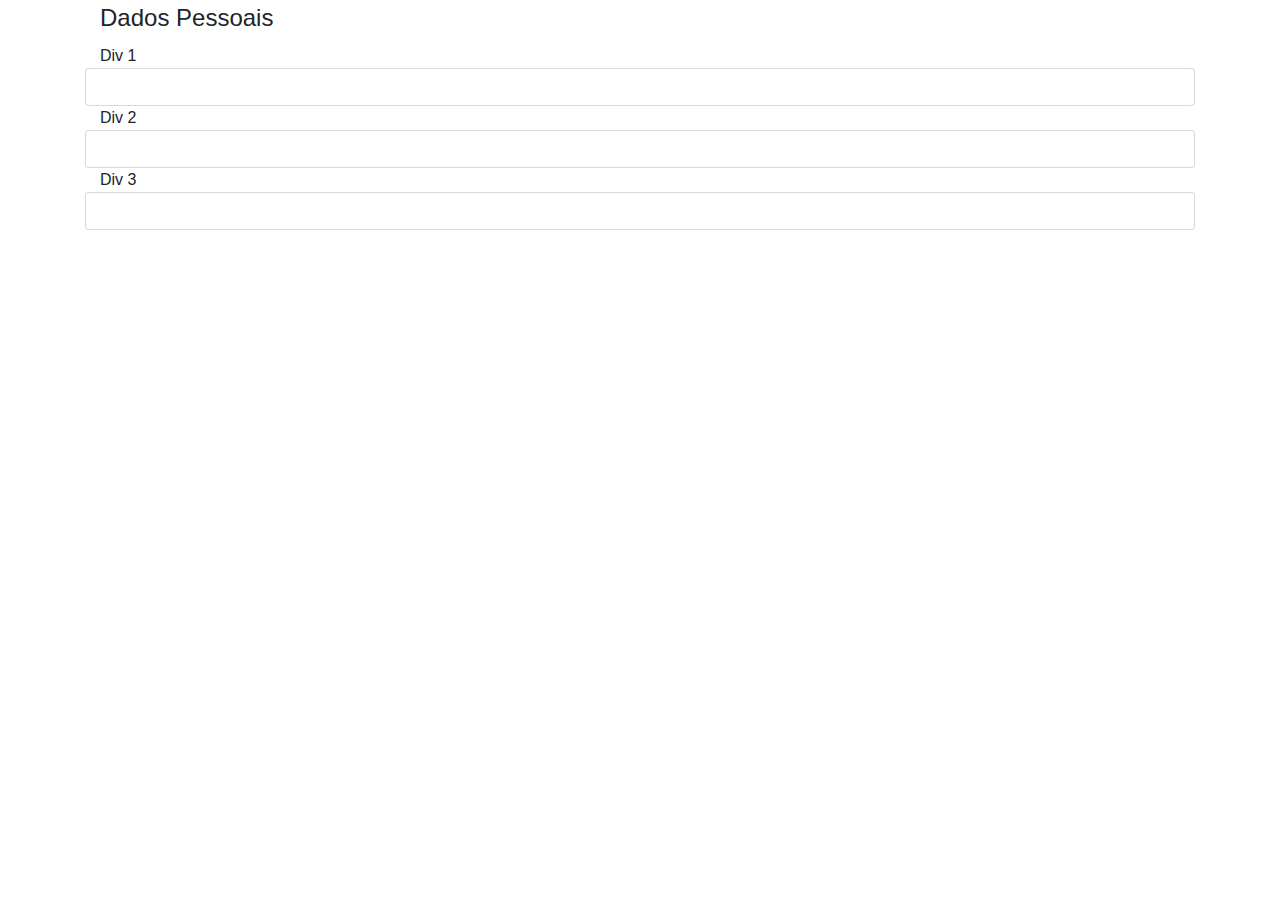
<file: public_html/Exemplo.html>
<!DOCTYPE html>

<html>
    <head>
        <title>Layout Bootstrap</title>
        <meta charset="UTF-8">
        <link rel="stylesheet" href="css/bootstrap.css"/>
        
    </head>
    <body>  
        <div class="container">
            <div class="container-fluid">
                <fieldset>
                    <legend>Dados Pessoais</legend>
                    
                </fieldset>   
            </div>
            <div class="col-md-12">
                <div class="row">
                    <div class="col-md-2">Div 1</div>
                        <input type="text" class="form-control"/>
                    <div class="col-md-8">Div 2</div>
                        <input type="text" class="form-control"/>
                    <div class="col-md-2">Div 3</div>
                        <input type="text" class="form-control"/>
                </div>    
            </div>            
         </div>
    </body>
</html>
</file>
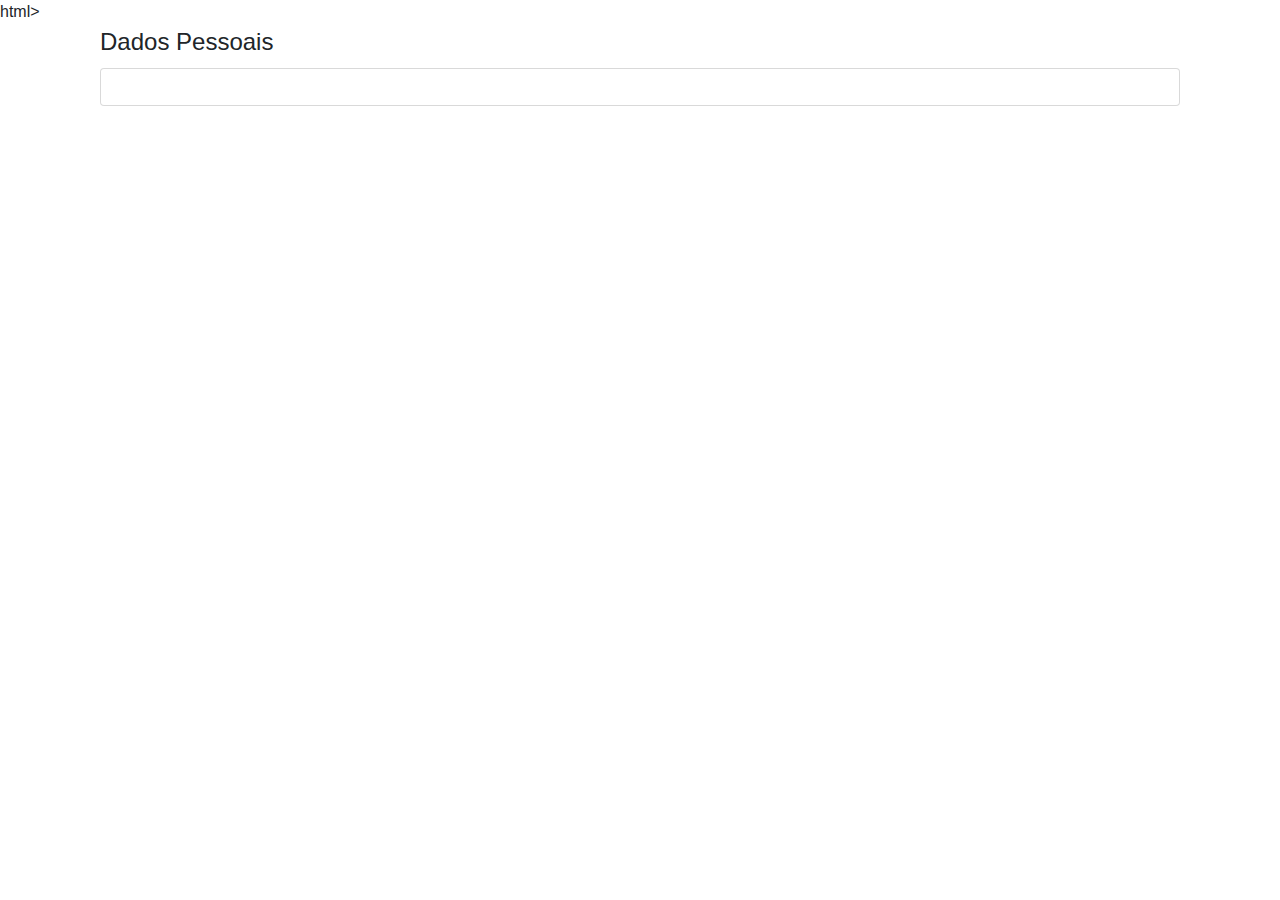
<file: public_html/exemplo_02.html>
<!DOCTYPE html>
<!--
To change this license header, choose License Headers in Project Properties.
To change this template file, choose Tools | Templates
and open the template in the editor.
-->
html>
    <head>
        <title>Layout Bootstrap</title>
        <meta charset="UTF-8">
        <link rel="stylesheet" href="css/bootstrap.css"/>
        
    </head>
    <body>
        <div class="container">
            <div class="container-fluid">
                <fieldset>
                    <legend>Dados Pessoais</legend>
                    <input type="text" class="form-control"/>
                </fieldset>   
            
            </div>
            
            
         </div>
    </body>
</html>
</file>
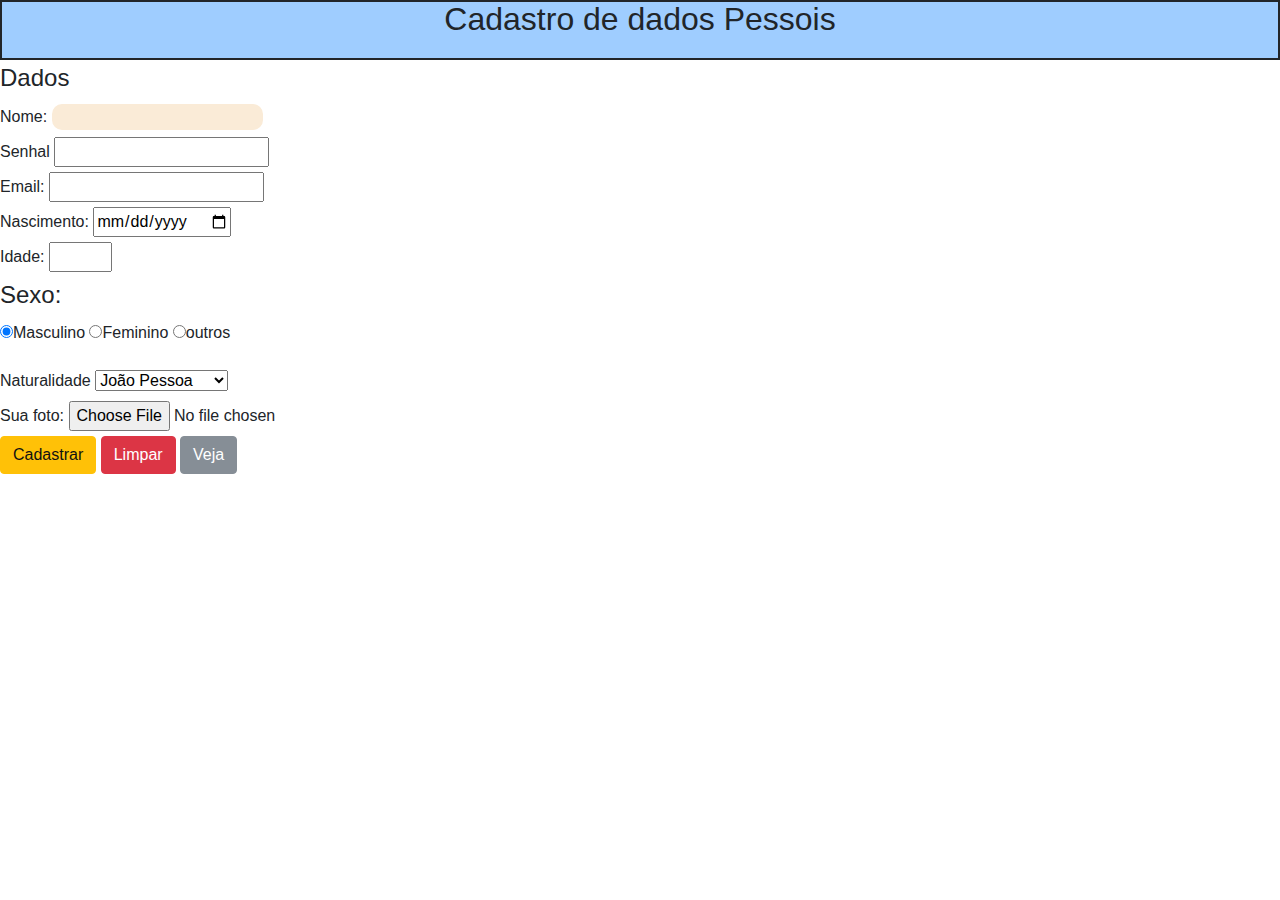
<file: public_html/formularo.html>
<!DOCTYPE html>
<!--
To change this license header, choose License Headers in Project Properties.
To change this template file, choose Tools | Templates
and open the template in the editor.
-->
<html>
    <head>
        <title>Formulário</title>
        <meta charset="UTF-8">  
        <link rel="stylesheet" href="css/estilo.css" />
        <link rel="stylesheet" href="css/bootstrap.css"/>
        
    </head>
    <body>
        <div class="container-fluid"><h2>Cadastro de dados Pessois</h2></div>
            
        <fieldset>  
            <legend>Dados</legend>
            <form method="get" action="sucesso.html">
                <label>Nome:</label>
                <input type="text" name="nome" class="inputArrendo" id="nome" required/>
                <br/> 
                <label>Senhal</label>
                <input type="password" name="senha" id="senha" required/>
                <br/>
                <label>Email:</label>
                <input  type="email" name ="email" id="email" required/>
                <br/>
                <label>Nascimento:</label>
                <input type="date" name="nasc" id="nasc" min="2010-01-01" required/>
                <br/>
                <label>Idade: </label>
                <input type="number" name="Idade" id="idade" min="18" max="60" />
                <br/>
                <fieldset>
                    <legend> Sexo:</legend>
                    <input  type="radio" name ="sexo" value="masculino" checked/>Masculino
                    <input  type="radio" name ="sexo" value="feminino"/>Feminino
                    <input  type="radio" name ="sexo" value="outros"/>outros
                    
                </fieldset>
                <br/>
                <label>Naturalidade</label>
                <select name="Cidade">
                    <optgroup label ="Rio G rand do Norte">
                        <option value="NAT"> Natal</option>
                        <option value="MOS"> Mossoró</option>
                    
                    <optgroup label ="Pernambuco" > 
                        <option value="OLD"> Olinda</option>
                        <option value="REC" selected>Recife</option>
                    
                    <optgroup label="Paraíba" />
                        <option value="GUA"> Guarabira</option>
                        <option value="JPA" selected>João Pessoa</option>
                        
                    </optgroup>
                    
                </select>
                <br/>
                <label>Sua foto:</label>
                <input type="file" name="foto"id="foto"/>
                <br/>
                <input  type="submit" class="btn btn-warning" value="Cadastrar" />
                <input type="reset" class="btn btn-danger" value="Limpar"/>
                <input type="button"class="btn btn-secondary" value="Veja" onclick = "alert('Virus inserido comsucesso!');"/>
                
            </form>    
            
        </fieldset> 
        
    </body>
</html>
</file>
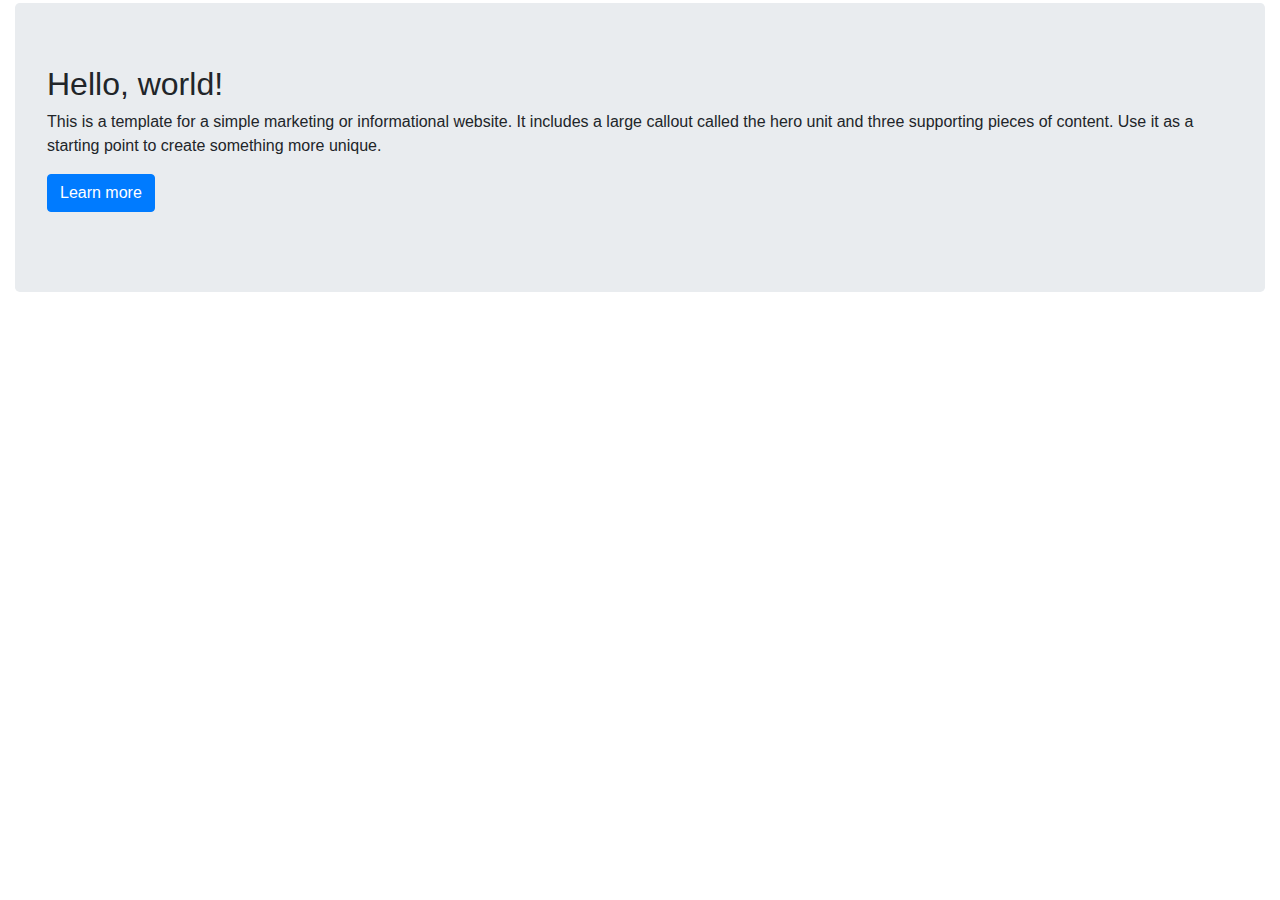
<file: public_html/Novo.html>
<!DOCTYPE html>
<!--
To change this license header, choose License Headers in Project Properties.
To change this template file, choose Tools | Templates
and open the template in the editor.
-->
<html>
    <head>
        <title>TODO supply a title</title>
        <meta charset="UTF-8">
         <link rel="stylesheet" href="css/bootstrap.css"/>
         
    </head> 
    <body>
        <div class="container-fluid">
	<div class="row">
		<div class="col-md-12">
			<div class="row">
				<div class="col-md-12">
				</div>
			</div>
			<div class="row">
				<div class="col-md-12">
				</div>
			</div>
			<div class="row">
				<div class="col-md-12">
				</div>
			</div>
			<div class="jumbotron">
				<h2>
					Hello, world!
				</h2>
				<p>
					This is a template for a simple marketing or informational website. It includes a large callout called the hero unit and three supporting pieces of content. Use it as a starting point to create something more unique.
				</p>
				<p>
					<a class="btn btn-primary btn-large" href="#">Learn more</a>
				</p>
			</div>
		</div>
	</div>
</div>
    </body>
</html>
</file>
<file: public_html/css/estilo.css>
.titulos{
    color:background;
    text-align: center;
    
}
.container-fluid{
    background-color: #9fcdff;
    text-align: center;
    height: 60px;
}

.inputArrendo{
    border-radius: 10px;
    border: none;
    background-color:antiquewhite; 
}

div{
    border:2px solid;
    width: 200px;/*largura*/
    height: 150px;/*altura*/
}

#container{
    
    background-color: #9fcdff;
    width: 90%;
    height: 900px;
    
}

#cabecalho{
    background-color:tomato;
    width: 100%;
    height: 15%;
}

#menu_lateral{
    background-color: #17a2b8;
    width: 30%;
    height: 100%;
    float: left;
}

#conteudo{
    background-color: threedshadow;
    width: 100%;
    height: 80%;
}

#conteudo_lateral{
    width: 69%;
    height: 100%;
    float:right;
        
}

#rodape{
    background-color: #002752;
    width: 100%;
    height: 10%;
    
}
</file>
